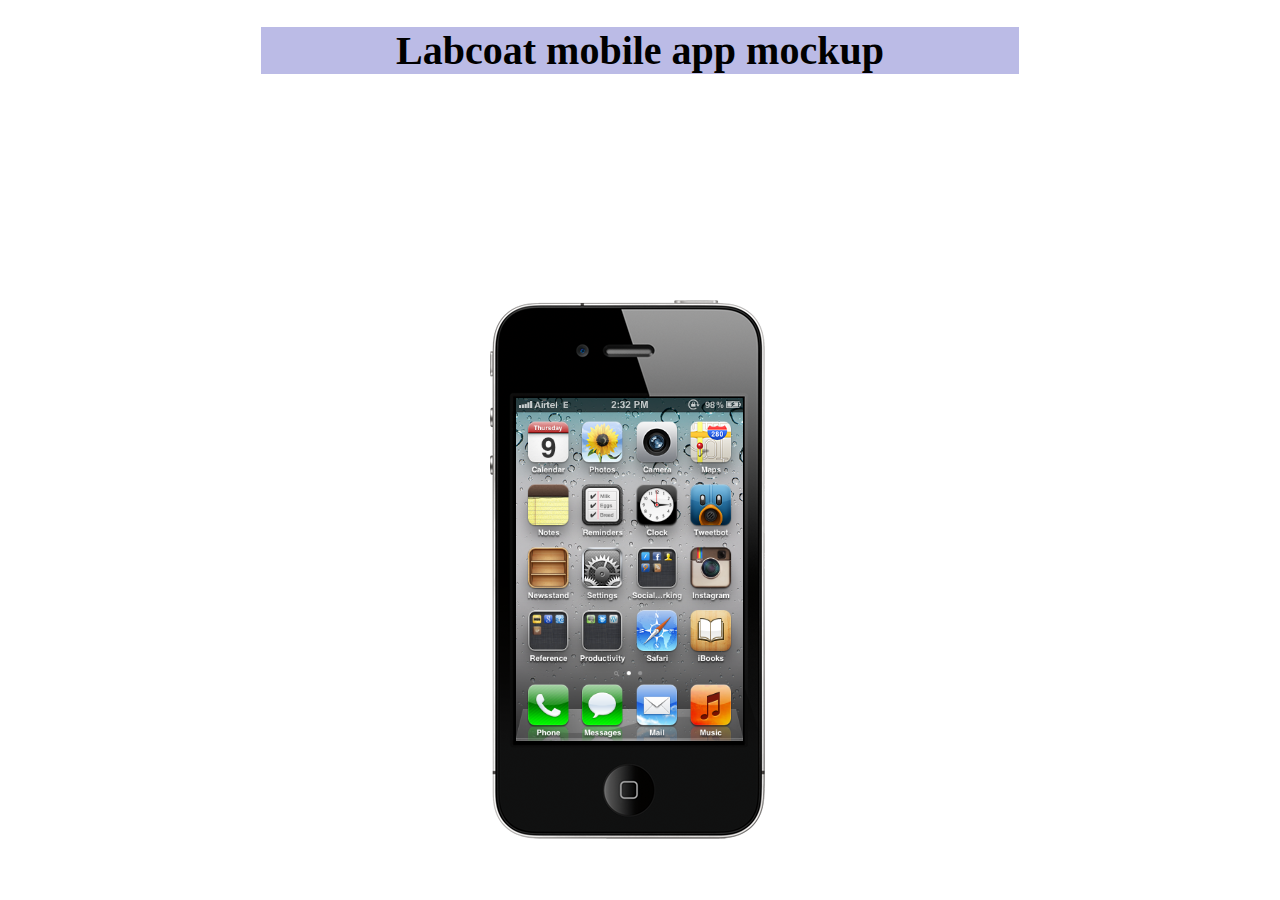
<file: src/index.html>
<!-- 
	This is the index page for the App Mockup project 
 	Donnchadh O h-Ainle 
 	D11128288 
 	donnchadh.oh-ainle@webelevate.ie 
	App Stream 
 	WebElevate 1.2 
	Aug 20th 2012 
 -->


<!doctype html>
<html>

  <!-- The information (meta tags) and scripts for the main page -->
    <head>
    
		<!-- Stylesheet include -->   
		<meta charset="utf-8">
		<title>App Mockup Main</title>
        
		<!-- Stylesheet include -->   
		<link rel="stylesheet" type="text/css" href="appStyleSheet.css" />
        
		<!-- Script includes -->    
		<script src="AppMockupJS.js" type="text/javascript"></script>        

    </head>
  
    <!-- The content of the main page -->
    <body onload="loadScript()">
    
        <h1>Labcoat mobile app mockup</h1>
        
        <div id="phone">
        
            <img id="phoneImage" src="../resources/iphone_images/notopbar_portrait/iphone4_allBlack_transparent.png"/>
            
            <div id="screen">         
                 
                <!-- Elements for each screen get dynamically inserted here using JavaScript -->             
                
            </div>
            
        </div>
        
    </body>
    
</html>
</file>
<file: src/appStyleSheet.css>
/* 
* This is the cascading style sheet page for the App Mockup project. 
* Donnchadh O h-Ainle 
* D11128288 
* donnchadh.oh-ainle@webelevate.ie 
* App Stream -->
* WebElevate 1.2 
* Aug 20th 2012
*/


/* Main page - Layout -------------- */
body
{
text-align:center;
}

/* Styling of elements in the main page */
h1
{
color:Black;
font-size:40px;
background-color:#bbbbe6;
margin-left:20%;
margin-right:20%;
}

p
{
color:red;
font-family:"Arial";
font-size:16px;
}

/* Layout of the phone div node */
#phone {
width:275px;
height:539px;
position: absolute;
left: 50%;
top: 50%; 
margin-left: -150px;
margin-top: -150px;  
    z-index: 1;
}


/* Layout of the screen div node */
/* 
The screen image is positioned and scaled, at a fixed location relative to the phone image due to the 
actual positioning and dimensions of the iPhone screen. x,y: 27, 98 w,h: 227, 343  
*/
#screen{
position:absolute;
left:26px;
top:98px;
z-index: 2;
}

/* Scaling of the screen backgound image to fit the iPhone template */
#screenImage{
width:227px;
height:343px;
}

/* Login Screen - Layout -------------- */
#userNameField{
position:absolute;
width:80px;
height:18px;
left:108px;
top:123px;
z-index: 3;
color:gray;
}

#passwordField{
position:absolute;
width:80px;
height:18px;
left:104px;
top:187px;
z-index: 3;
color:gray;
}

/*Original screen image size = 227, 343.  So transformation of coords = 227/312, 343/476 = 0.7276, 0.7206.  This was used to create the coordinate of the top-left of the invisible button. */
#loginButton{ position:absolute; z-index: 3; left:139px; top:248px; width:57px; height:29px; }
#registerButton{ position:absolute; z-index: 3; left:135px; top:305px; width:57px; height:29px; }
#exitButton{ position:absolute; z-index: 3; left:25px; top:300px; width:57px; height:29px; }

/* End Login Screen - Layout -------------- */

/* Registration Screen - Layout -------------- */
#userNameFieldR{
position:absolute;
width:80px;
height:18px;
left:118px;
top:125px;
z-index: 3;
color:gray;
}

#passwordFieldR{
position:absolute;
width:80px;
height:18px;
left:113px;
top:178px;
z-index: 3;
color:gray;
}

#passwordFieldAgainR{
position:absolute;
width:80px;
height:18px;
left:113px;
top:230px;
z-index: 3;
color:gray;
}

#registerButtonR{ position:absolute; z-index: 3; left:142px; top:268px; width:57px; height:29px; }
#backButtonR{ position:absolute; z-index: 3; left:25px; top:302px; width:57px; height:29px; }

/* End Registration Screen - Layout -------------- */

/* Experiment Feed Screen - Layout -------------- */
#homeButton{ position:absolute; z-index: 3; left:146px; top:275px; width:146px; height:245px; }
#experimentButton1{ position:absolute; z-index: 3; left:4px; top:30px; width:203px; height:44px; }

/* End Experiment Screen - Layout -------------- */

/* Experiment Screen 1 - Layout -------------- */
#backButtonE1{ position:absolute; z-index: 3; left:6px; top:285px; width:57px; height:29px; }
#doExperiment1{ position:absolute; z-index: 3; left:27px; top:230px; width:129px; height:38px; }

/* End Experiment Screen 1 - Layout -------------- */

/* Camera Screen 1 - Layout -------------- */
#takePictureButton{ position:absolute; z-index: 3; left:77px; top:308px; width:74px; height:32px; }

/* End Camera Screen 1 - Layout -------------- */
</file>
